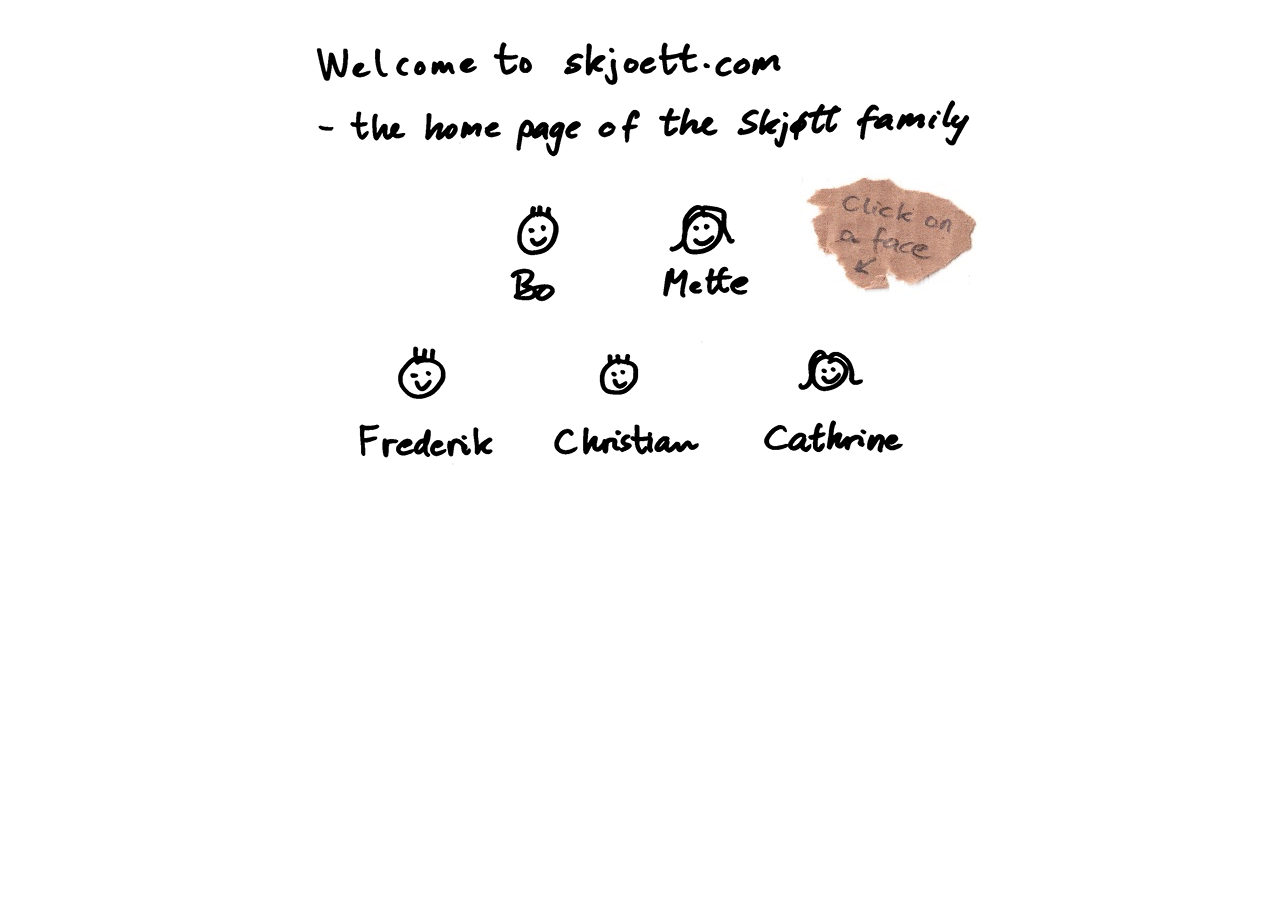
<file: index.html>
﻿<!DOCTYPE html>
<html lang="en">
<head>
<title>Skjoett homepage</title>
</head>
<body>
<map name="MyMap">
<area shape="rect" coords="228, 190, 291, 303" href="bo/quotes.html" alt="Bo">
<area shape="rect" coords="377, 186, 481, 299" href="https://www.strikkeriet.dk" alt="Mette">
<!-- <area shape="rect" coords="71, 331, 225, 455" href="frederik/frederik.htm" alt="Frederik">   -->
<!-- <area shape="rect" coords="273, 329, 427, 453" href="christian.htm" alt="Christian">         -->
<area shape="rect" coords="480, 327, 634, 451" href="https://bycs.dk" alt="Cathrine">
</map>
<table width="100%" height="100%"> 
<tr>
<td align="center" valign="middle">
<img alt="" height="484" src="homepage.png" width="726" usemap="#MyMap" border="0">
</td>
</tr>
</table>
</body>
</html>
</file>
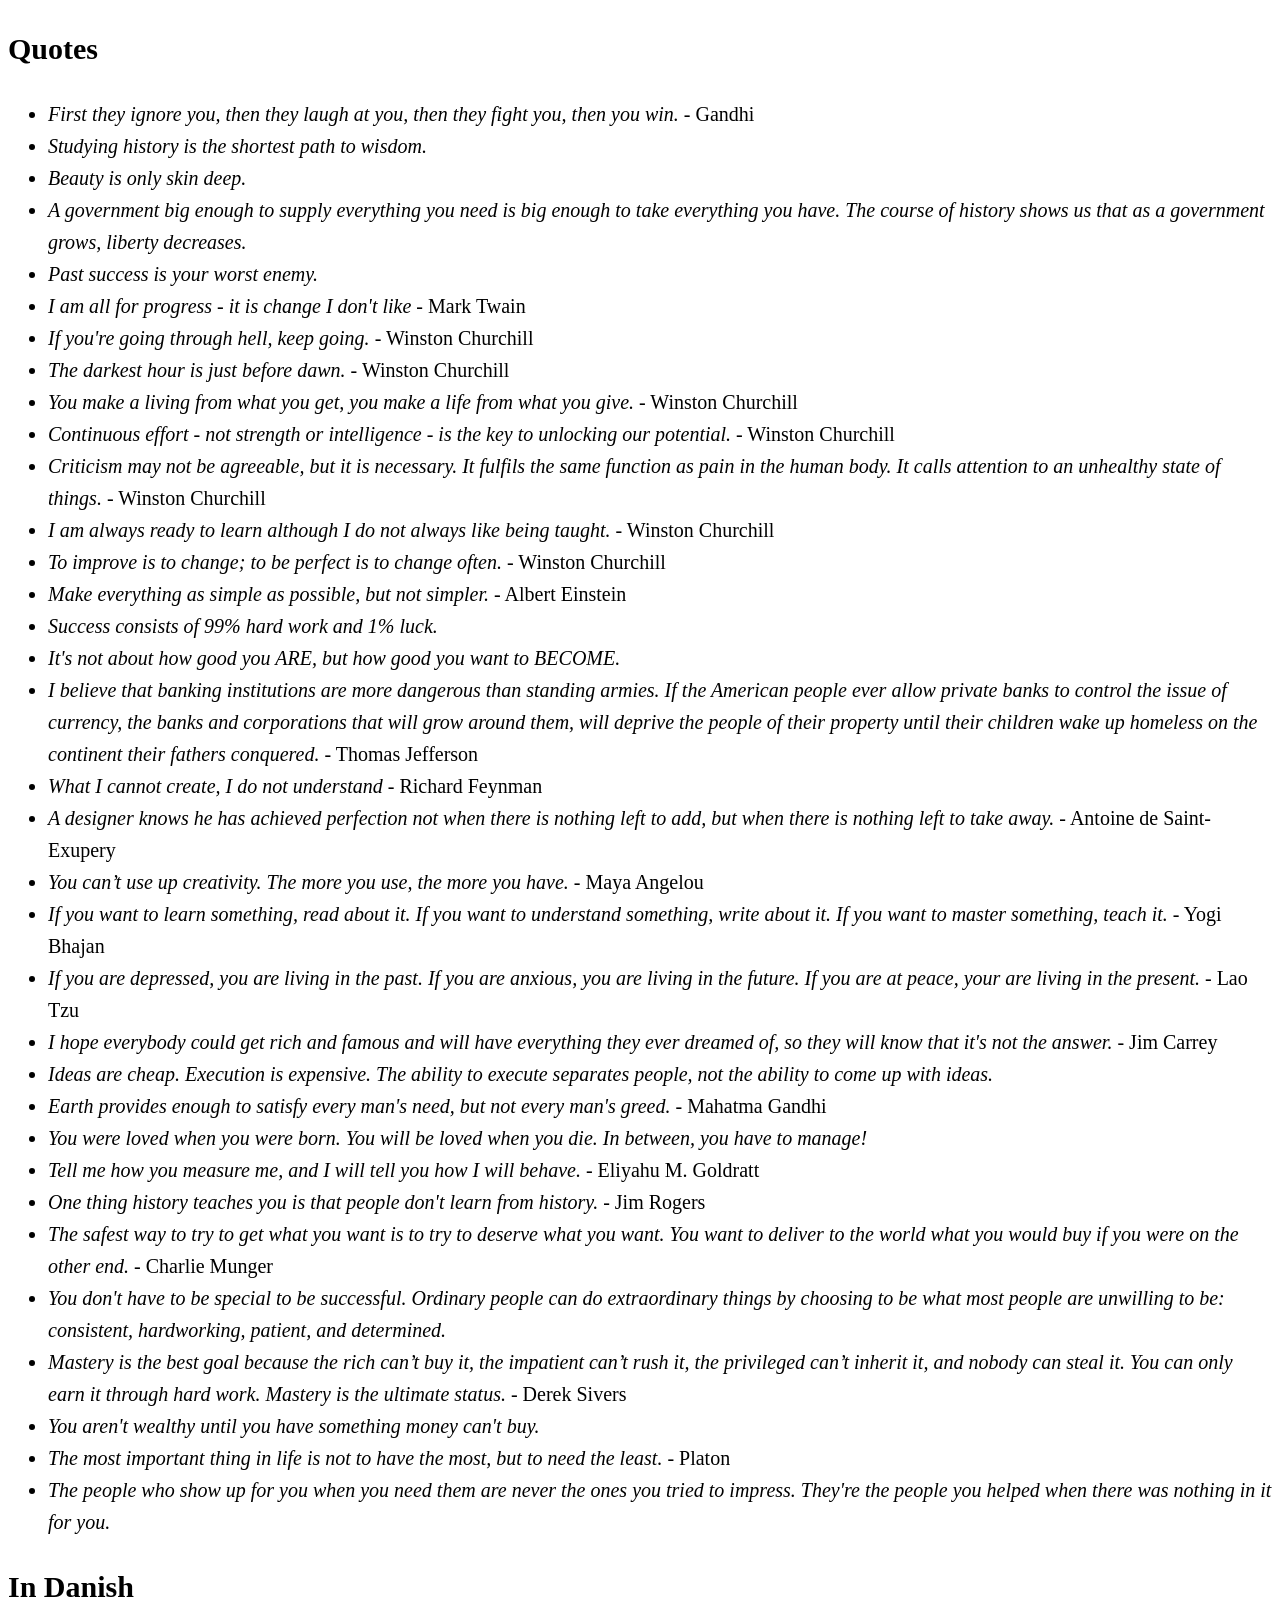
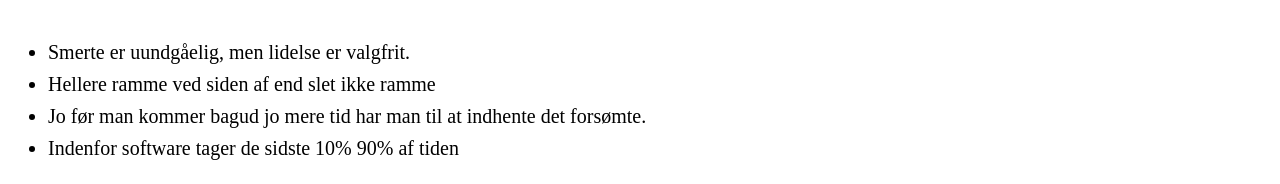
<file: bo/quotes.html>
<!DOCTYPE html>
<html lang="en">
<head>
<title>Skjoett homepage</title>
  <link rel="stylesheet" href="style.css">
</head>
<body>
<h2>Quotes</h2>
<ul>
<li>
<i>First they ignore you, then they laugh at you, then they fight you, then you win.</i> - Gandhi
</li>
<li>
<i>Studying history is the shortest path to wisdom.</i>
</li>
<li>
<i>Beauty is only skin deep.</i>
</li>
<li>
<i>A government big enough to supply everything you need is big enough to take everything you have. The course of history shows us that as a government grows, liberty decreases.</i>
</li>
<li>
<i>Past success is your worst enemy.</i>
</li>
<li>
<i>I am all for progress - it is change I don't like</i> - Mark Twain
</li>
<li>
<i>If you're going through hell, keep going.</i> - Winston Churchill
</li>
<li>
<i>The darkest hour is just before dawn.</i> - Winston Churchill
</li>
<li>
<i>You make a living from what you get, you make a life from what you give.</i> - Winston Churchill
</li>
<li>
<i>Continuous effort - not strength or intelligence - is the key to unlocking our potential.</i> - Winston Churchill
</li>
<li>
<i>Criticism may not be agreeable, but it is necessary. It fulfils the same function as pain in the human body. It calls attention to an unhealthy state of things.</i> - Winston Churchill
</li>
<li>
<i>I am always ready to learn although I do not always like being taught.</i> - Winston Churchill
</li>
<li>
<i>To improve is to change; to be perfect is to change often.</i> - Winston Churchill
</li>
<li>
<i>Make everything as simple as possible, but not simpler.</i> - Albert Einstein
</li>
<li>
<i>Success consists of 99% hard work and 1% luck.</i>
</li>
<li>
<i>It's not about how good you ARE, but how good you want to BECOME.</i>
</li>
<li>
<i>I believe that banking institutions are more dangerous than standing armies. If the American people ever allow private banks to control the issue of currency, the banks and corporations that will grow around them, will deprive the people of their property until their children wake up homeless on the continent their fathers conquered.</i> - Thomas Jefferson
</li>
<li>
<i>What I cannot create, I do not understand</i> - Richard Feynman
</li>
<li>
<i>A designer knows he has achieved perfection not when there is nothing left to add, but when there is nothing left to take away.</i> - Antoine de Saint-Exupery
</li>
<li>
<i>You can’t use up creativity. The more you use, the more you have.</i> - Maya Angelou
</li>
<li>
<i>If you want to learn something, read about it. If you want to understand something, write about it. If you want to master something, teach it.</i> - Yogi Bhajan
</li>
<li>
<i>If you are depressed, you are living in the past. If you are anxious, you are living in the future. If you are at peace, your are living in the present.</i> - Lao Tzu
</li>
<li>
<i>I hope everybody could get rich and famous and will have everything they ever dreamed of, so they will know that it's not the answer.</i> - Jim Carrey
</li>
<li>
<i>Ideas are cheap. Execution is expensive. The ability to execute separates people, not the ability to come up with ideas.</i>
</li>
<li>
<i>Earth provides enough to satisfy every man's need, but not every man's greed.</i> - Mahatma Gandhi
</li>
<li>
<i>You were loved when you were born. You will be loved when you die. In between, you have to manage!</i>
</li>
<li>
<i>Tell me how you measure me, and I will tell you how I will behave.</i> - Eliyahu M. Goldratt
</li>
<li>
<i>One thing history teaches you is that people don't learn from history.</i> - Jim Rogers
</li>
<li>
<i>The safest way to try to get what you want is to try to deserve what you want. You want to deliver to the world what you would buy if you were on the other end.</i> - Charlie Munger
</li>
<li>
<i>You don't have to be special to be successful. Ordinary people can do extraordinary things by choosing to be what most people are unwilling to be: consistent, hardworking, patient, and determined.</i>
</li>
<li>
<i>Mastery is the best goal because the rich can’t buy it, the impatient can’t rush it, the privileged can’t inherit it, and nobody can steal it. You can only earn it through hard work. Mastery is the ultimate status.</i> - Derek Sivers
</li>
<li>
<i>You aren't wealthy until you have something money can't buy.</i>
</li>
<li>
<i>The most important thing in life is not to have the most, but to need the least.</i> - Platon
</li>
<li>
<i>The people who show up for you when you need them are never the ones you tried to impress. They're the people you helped when there was nothing in it for you.</i>
</li>
</ul>

<h2>In Danish</h2>
<ul>
  <li>Smerte er uundgåelig, men lidelse er valgfrit.</li>
  <li>Hellere ramme ved siden af end slet ikke ramme</li>
  <li>Jo før man kommer bagud jo mere tid har man til at indhente det forsømte.</li>
  <li>Indenfor software tager de sidste 10% 90% af tiden</li>
</ul>
  
</body>
</html>
</file>
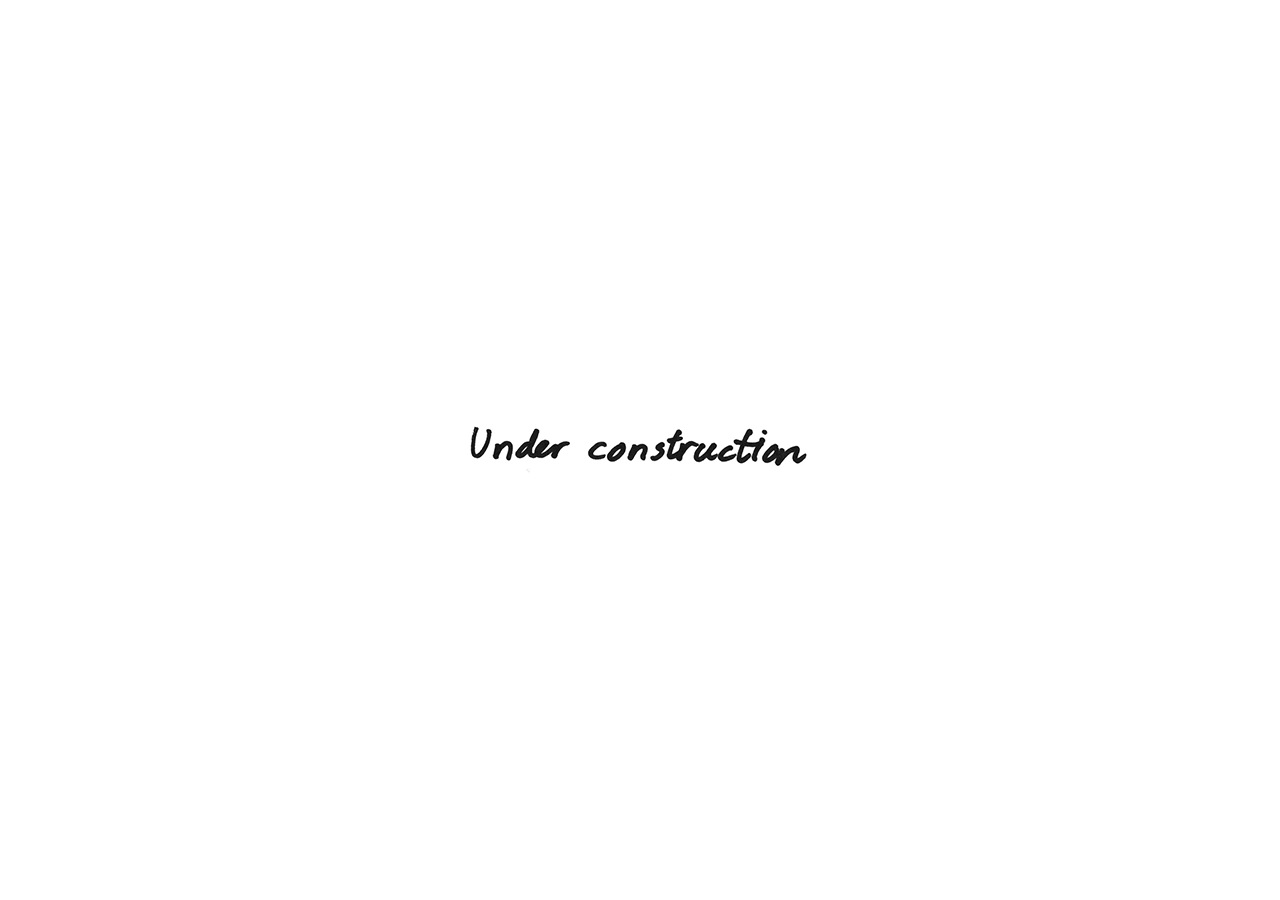
<file: bo/under-construction.html>
﻿<html>
<head>
<title>Under Construction</title>
</head>
<body bgcolor="white">
<table width="100%" height="100%">
<tr>
<td align="center">
  <img alt="" src="under-construction.png" border="0">
</td>
</tr>
</table>
</body>
</html>
</file>
<file: bo/style.css>
body {
    font-size: 20px;
    line-height: 1.6;
}
</file>
